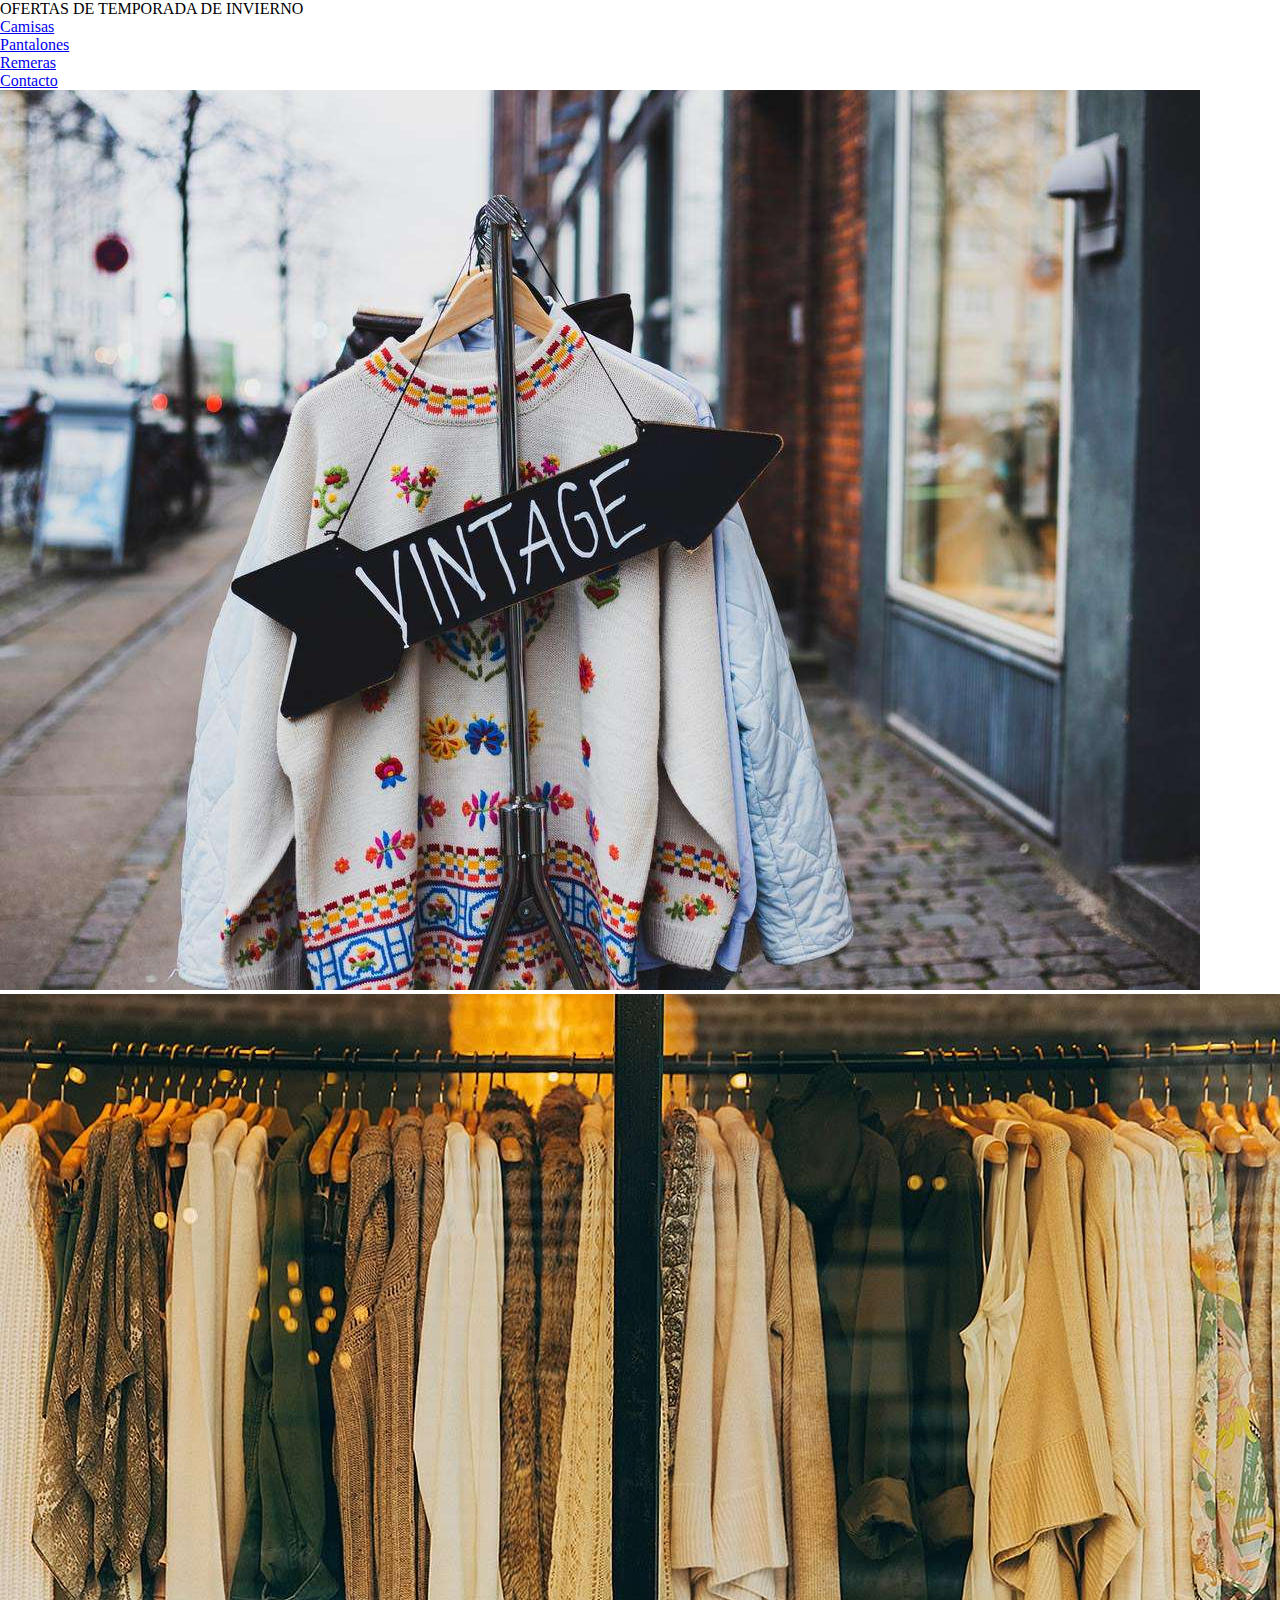
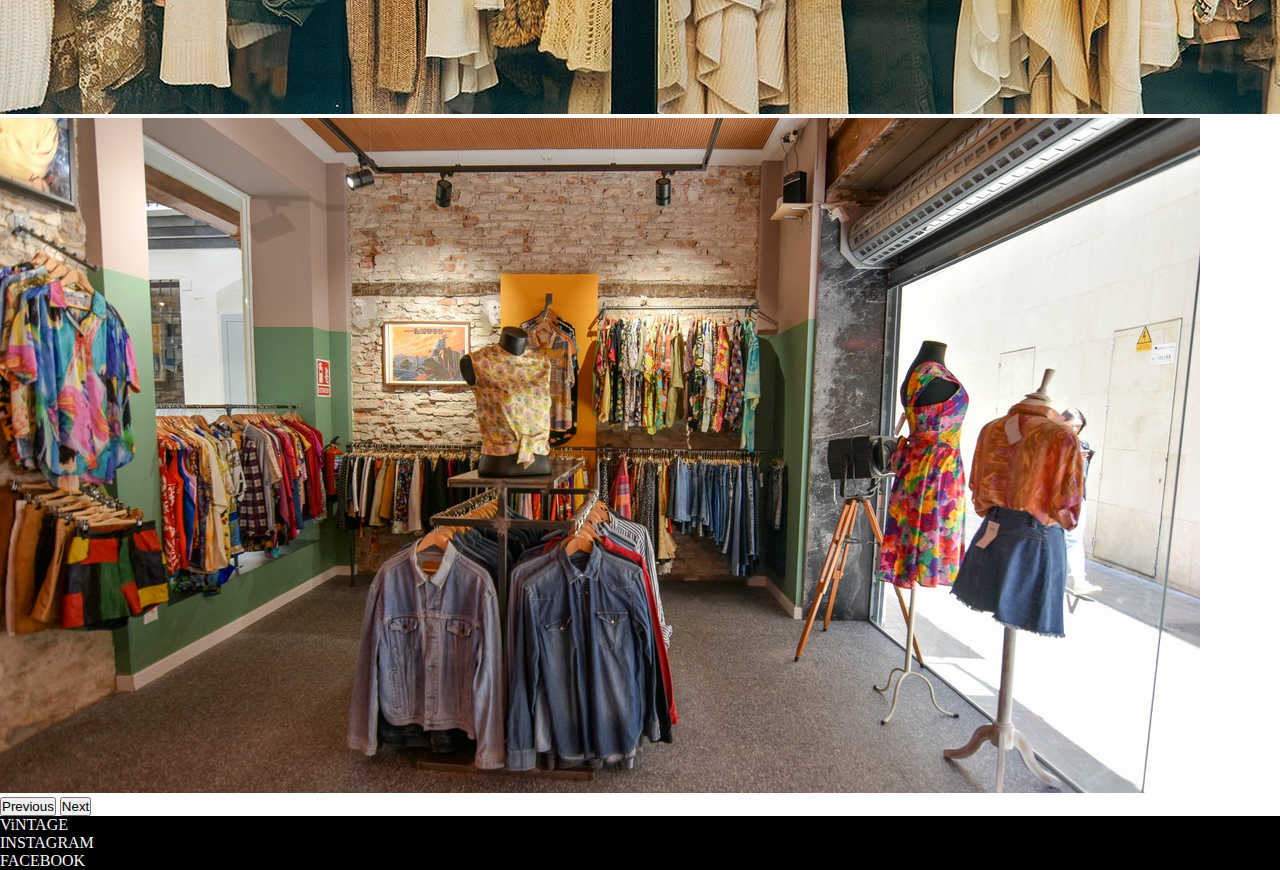
<file: index.html>
<!DOCTYPE html>
<html lang="en">
<head>
    <meta charset="UTF-8">
    <meta http-equiv="X-UA-Compatible" content="IE=edge">
    <meta name="viewport" content="width=device-width, initial-scale=1.0">
    <meta name="description" content="Tienda de moda rapida dirigida a los jovenes">
    <meta name="keywords"  content="MODA,ROPA,jovenes,TRAP,ROCK,REGGUE">
    <link href="https://cdn.jsdelivr.net/npm/bootstrap@5.0.2/dist/css/bootstrap.min.css" rel="stylesheet" integrity="sha384-EVSTQN3/azprG1Anm3QDgpJLIm9Nao0Yz1ztcQTwFspd3yD65VohhpuuCOmLASjC" crossorigin="anonymous">
   <link rel="stylesheet" href="estilos/style.css">
    <title>vIntage</title>
</head>
<body>
    <header>
<div class="d-flex justify-content-center">OFERTAS DE TEMPORADA DE INVIERNO</div>
<ul class="nav justify-content-center">
   
    <li class="nav-item">
      <a class="nav-link" href="./navtab/camisas.html">Camisas</a>
    </li>
    <li class="nav-item">
      <a class="nav-link" href="./navtab/pantalones.html">Pantalones</a>
    </li>
    <li class="nav-item">
      <a class="nav-link" href="./navtab/remeras.html">Remeras</a>
    <li class="nav-item">
        <a class="nav-link" href="./navtab/contacto.html">Contacto</a>
      </li>
    </li>
  </ul>

    </header>
    <div id="carouselExampleControls" class="carousel slide" data-bs-ride="carousel">
        <div class="carousel-inner">
          <div class="carousel-item active">
            <img src="./img/fondo imgx.jpg" class="d-block w-100" alt="...">
          </div>
          <div class="carousel-item">
            <img src="./img/segundofondo.jpg" class="d-block w-100" alt="...">
          </div>
          <div class="carousel-item">
            <img src="./img/3fondo.png" class="d-block w-100" alt="...">
          </div>
        </div>
        <button class="carousel-control-prev" type="button" data-bs-target="#carouselExampleControls" data-bs-slide="prev">
          <span class="carousel-control-prev-icon" aria-hidden="true"></span>
          <span class="visually-hidden">Previous</span>
        </button>
        <button class="carousel-control-next" type="button" data-bs-target="#carouselExampleControls" data-bs-slide="next">
          <span class="carousel-control-next-icon" aria-hidden="true"></span>
          <span class="visually-hidden">Next</span>
        </button>
      </div>

      <footer>
        <div class="d-flex bd-highlight">
            <div class="p-2 flex-grow-1 bd-highlight">ViNTAGE</div>
            <div class="p-2 bd-highlight">INSTAGRAM</div>
            <div class="p-2 bd-highlight">FACEBOOK</div>
          </div>
      </footer>


    










<script src="https://cdn.jsdelivr.net/npm/bootstrap@5.0.2/dist/js/bootstrap.bundle.min.js" integrity="sha384-MrcW6ZMFYlzcLA8Nl+NtUVF0sA7MsXsP1UyJoMp4YLEuNSfAP+JcXn/tWtIaxVXM" crossorigin="anonymous"></script>

</body>
</html>
</file>
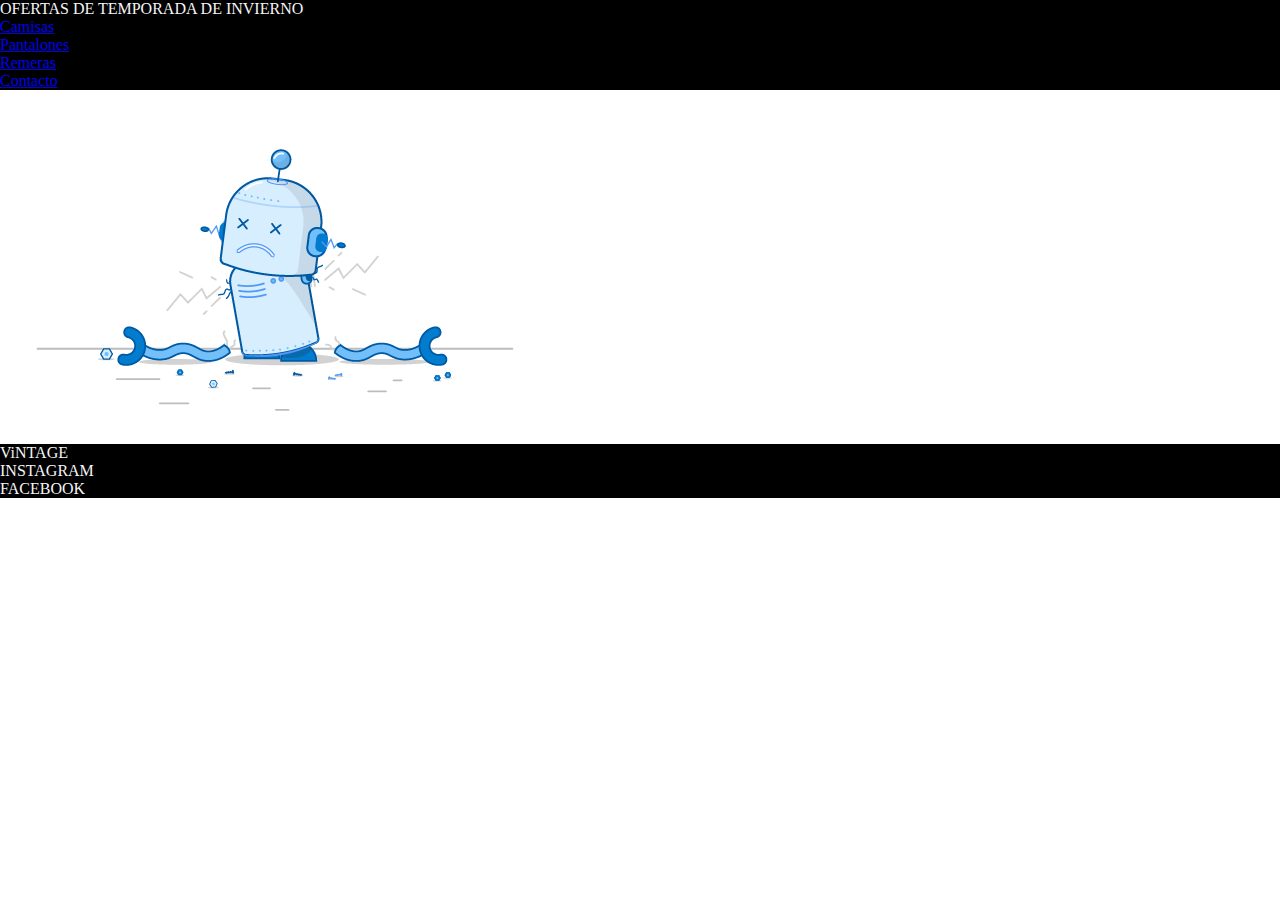
<file: navtab/camisas.html>
<!DOCTYPE html>
<html lang="en">
<head>
    <meta charset="UTF-8">
    <meta http-equiv="X-UA-Compatible" content="IE=edge">
    <meta name="viewport" content="width=device-width, initial-scale=1.0">
    <meta name="description" content="Tienda de moda rapida dirigida a los jovenes">
    <meta name="keywords"  content="MODA,ROPA,jovenes,TRAP,ROCK,REGGUE">
    <link href="https://cdn.jsdelivr.net/npm/bootstrap@5.0.2/dist/css/bootstrap.min.css" rel="stylesheet" integrity="sha384-EVSTQN3/azprG1Anm3QDgpJLIm9Nao0Yz1ztcQTwFspd3yD65VohhpuuCOmLASjC" crossorigin="anonymous">
   <link rel="stylesheet" href="/estilos/style.css">
    <title>Camisas</title>
</head>
<body>
    <header class="promo">
<div class="d-flex justify-content-center">OFERTAS DE TEMPORADA DE INVIERNO</div>
<ul class="nav justify-content-center">
   
    <li class="nav-item">
      <a class="nav-link" href="camisas.html">Camisas</a>
    </li>
    <li class="nav-item">
      <a class="nav-link" href="../navtab/pantalones.html">Pantalones</a>
    </li>
    <li class="nav-item">
      <a class="nav-link" href="../navtab/remeras.html">Remeras</a>
    <li class="nav-item">
        <a class="nav-link" href="../navtab/contacto.html">Contacto</a>
      </li>
    </li>
  </ul>

    </header>
    <main >
        <img src="../img/algo no salio bien.png" class="broke" alt="...">
    </main>
    <footer>
        <div class="d-flex bd-highlight">
            <div class="p-2 flex-grow-1 bd-highlight">ViNTAGE</div>
            <div class="p-2 bd-highlight">INSTAGRAM</div>
            <div class="p-2 bd-highlight">FACEBOOK</div>
          </div>
      </footer>

    <script src="https://cdn.jsdelivr.net/npm/bootstrap@5.0.2/dist/js/bootstrap.bundle.min.js" integrity="sha384-MrcW6ZMFYlzcLA8Nl+NtUVF0sA7MsXsP1UyJoMp4YLEuNSfAP+JcXn/tWtIaxVXM" crossorigin="anonymous"></script>

</body>
</html>
</file>
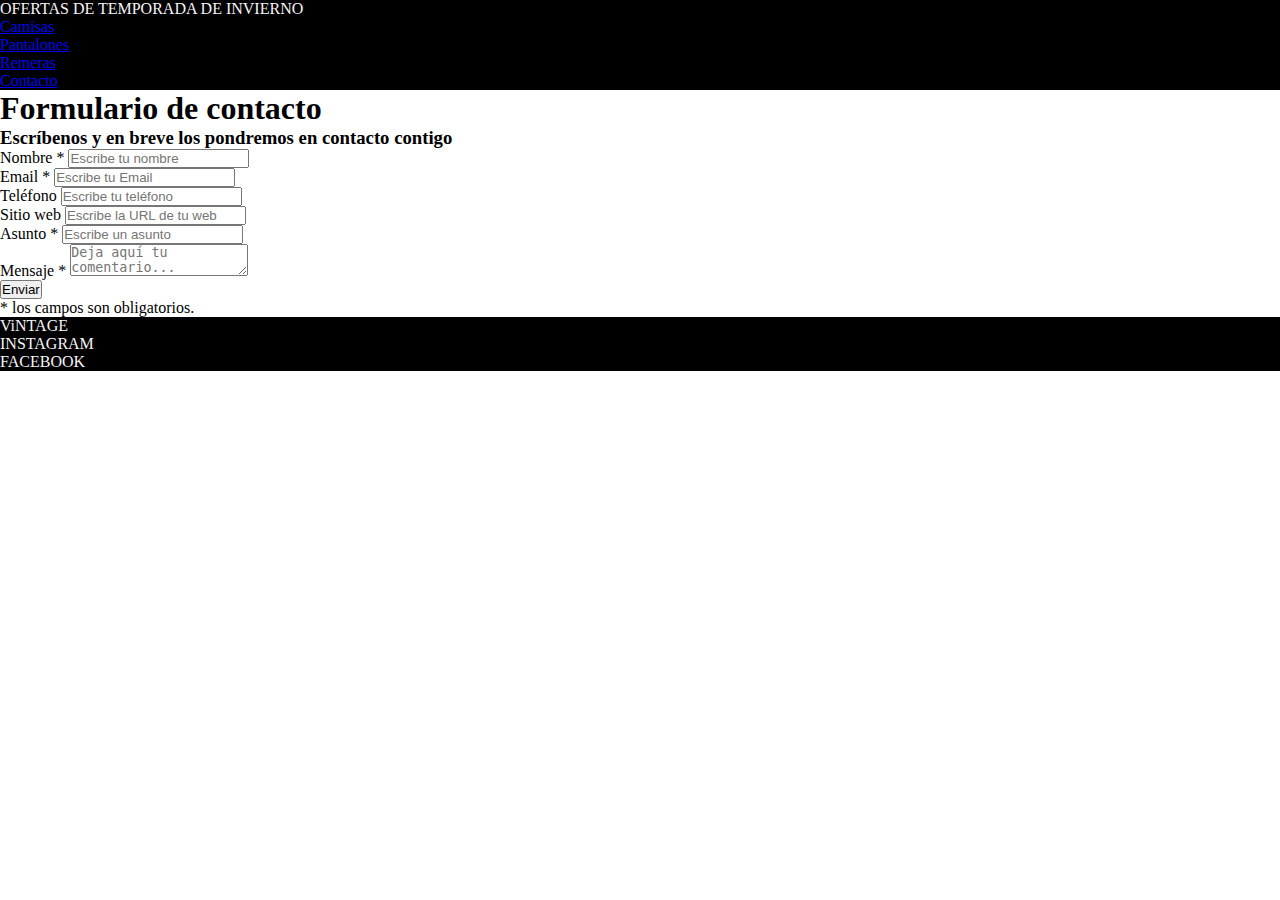
<file: navtab/contacto.html>
<!DOCTYPE html>
<html lang="en">
<head>
    <meta charset="UTF-8">
    <meta http-equiv="X-UA-Compatible" content="IE=edge">
    <meta name="viewport" content="width=device-width, initial-scale=1.0">
    <meta name="description" content="Tienda de moda rapida dirigida a los jovenes">
    <meta name="keywords"  content="MODA,ROPA,jovenes,TRAP,ROCK,REGGUE">
    <link href="https://cdn.jsdelivr.net/npm/bootstrap@5.0.2/dist/css/bootstrap.min.css" rel="stylesheet" integrity="sha384-EVSTQN3/azprG1Anm3QDgpJLIm9Nao0Yz1ztcQTwFspd3yD65VohhpuuCOmLASjC" crossorigin="anonymous">
   <link rel="stylesheet" href="/estilos/style.css">
    <title>Contacto</title>
</head>
<body>
    <header class="promo">
<div class="d-flex justify-content-center">OFERTAS DE TEMPORADA DE INVIERNO</div>
<ul class="nav justify-content-center">
   
    <li class="nav-item">
      <a class="nav-link" href="../navtab/camisas.html">Camisas</a>
    </li>
    <li class="nav-item">
      <a class="nav-link" href="../navtab/pantalones.html">Pantalones</a>
    </li>
    <li class="nav-item">
      <a class="nav-link" href="../navtab/remeras.html">Remeras</a>
    <li class="nav-item">
        <a class="nav-link" href="contacto.html">Contacto</a>
      </li>
    </li>
  </ul>

    </header>
  <main>
  <div class="contact_form">

    <div class="formulario">      
      <h1>Formulario de contacto</h1>
        <h3>Escríbenos y en breve los pondremos en contacto contigo</h3>


          <form action="submeter-formulario.php" method="post">       

            
                <p>
                  <label for="nombre" class="colocar_nombre">Nombre
                    <span class="obligatorio">*</span>
                  </label>
                    <input type="text" name="introducir_nombre" id="nombre" required="obligatorio" placeholder="Escribe tu nombre">
                </p>
              
                <p>
                  <label for="email" class="colocar_email">Email
                    <span class="obligatorio">*</span>
                  </label>
                    <input type="email" name="introducir_email" id="email" required="obligatorio" placeholder="Escribe tu Email">
                </p>
            
                <p>
                  <label for="telefone" class="colocar_telefono">Teléfono
                  </label>
                    <input type="tel" name="introducir_telefono" id="telefono" placeholder="Escribe tu teléfono">
                </p>    
              
                <p>
                  <label for="website" class="colocar_website">Sitio web
                  </label>
                    <input type="url" name="introducir_website" id="website" placeholder="Escribe la URL de tu web">
                </p>    
              
                <p>
                  <label for="asunto" class="colocar_asunto">Asunto
                    <span class="obligatorio">*</span>
                  </label>
                    <input type="text" name="introducir_asunto" id="assunto" required="obligatorio" placeholder="Escribe un asunto">
                </p>    
              
                <p>
                  <label for="mensaje" class="colocar_mensaje">Mensaje
                    <span class="obligatorio">*</span>
                  </label>                     
                                    <textarea name="introducir_mensaje" class="texto_mensaje" id="mensaje" required="obligatorio" placeholder="Deja aquí tu comentario..."></textarea> 
                                </p>                    
              
                <button type="submit" name="enviar_formulario" id="enviar"><p>Enviar</p></button>

                <p class="aviso">
                  <span class="obligatorio"> * </span>los campos son obligatorios.
                </p>          
            
          </form>
    </div>  
  </div>
  </main>
  <footer>
    <div class="d-flex bd-highlight">
        <div class="p-2 flex-grow-1 bd-highlight">ViNTAGE</div>
        <div class="p-2 bd-highlight">INSTAGRAM</div>
        <div class="p-2 bd-highlight">FACEBOOK</div>
      </div>
  </footer>


    <script src="https://cdn.jsdelivr.net/npm/bootstrap@5.0.2/dist/js/bootstrap.bundle.min.js" integrity="sha384-MrcW6ZMFYlzcLA8Nl+NtUVF0sA7MsXsP1UyJoMp4YLEuNSfAP+JcXn/tWtIaxVXM" crossorigin="anonymous"></script>

</body>
</html>
</file>
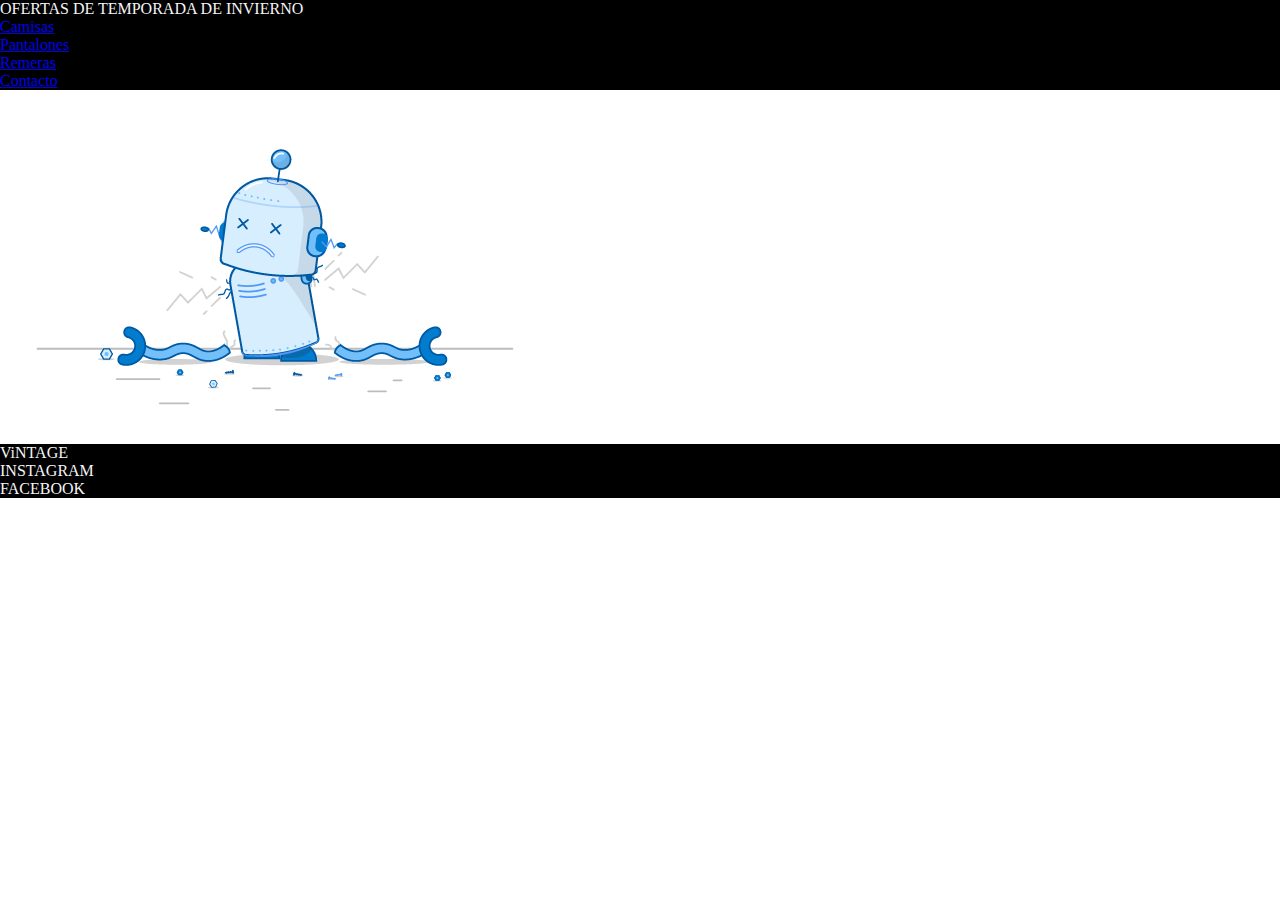
<file: navtab/pantalones.html>
<!DOCTYPE html>
<html lang="en">
<head>
    <meta charset="UTF-8">
    <meta http-equiv="X-UA-Compatible" content="IE=edge">
    <meta name="viewport" content="width=device-width, initial-scale=1.0">
    <meta name="description" content="Tienda de moda rapida dirigida a los jovenes">
    <meta name="keywords"  content="MODA,ROPA,jovenes,TRAP,ROCK,REGGUE">
    <link href="https://cdn.jsdelivr.net/npm/bootstrap@5.0.2/dist/css/bootstrap.min.css" rel="stylesheet" integrity="sha384-EVSTQN3/azprG1Anm3QDgpJLIm9Nao0Yz1ztcQTwFspd3yD65VohhpuuCOmLASjC" crossorigin="anonymous">
   <link rel="stylesheet" href="/estilos/style.css">
    <title>Pantalones</title>
</head>
<body>
    <header class="promo">
<div class="d-flex justify-content-center">OFERTAS DE TEMPORADA DE INVIERNO</div>
<ul class="nav justify-content-center">
   
    <li class="nav-item">
      <a class="nav-link" href="../navtab/camisas.html">Camisas</a>
    </li>
    <li class="nav-item">
      <a class="nav-link" href="pantalones.html">Pantalones</a>
    </li>
    <li class="nav-item">
      <a class="nav-link" href="../navtab/remeras.html">Remeras</a>
    <li class="nav-item">
        <a class="nav-link" href="../navtab/contacto.html">Contacto</a>
      </li>
    </li>
  </ul>

    </header>

<main >
    <img src="../img/algo no salio bien.png" class="broke" alt="...">
</main>
<footer>
    <div class="d-flex bd-highlight">
        <div class="p-2 flex-grow-1 bd-highlight">ViNTAGE</div>
        <div class="p-2 bd-highlight">INSTAGRAM</div>
        <div class="p-2 bd-highlight">FACEBOOK</div>
      </div>
  </footer>
    <script src="https://cdn.jsdelivr.net/npm/bootstrap@5.0.2/dist/js/bootstrap.bundle.min.js" integrity="sha384-MrcW6ZMFYlzcLA8Nl+NtUVF0sA7MsXsP1UyJoMp4YLEuNSfAP+JcXn/tWtIaxVXM" crossorigin="anonymous"></script>
</body>

</html>
</file>
<file: estilos/style.css>
@import url(https://fonts.googleapis.com/css?family=Noto+Sans);
* {
  margin: 0%;
  padding: 0%;
}

.promo {
  background-color: black;
  color: whitesmoke;
}

/*no me toma el background color para todos, solo me la tomaba para el index*/
.broke {
  align-items: center;
  margin-top: 0%;
  padding: 0%;
}

footer {
  background-color: black;
  color: whitesmoke;
}/*# sourceMappingURL=style.css.map */
</file>
